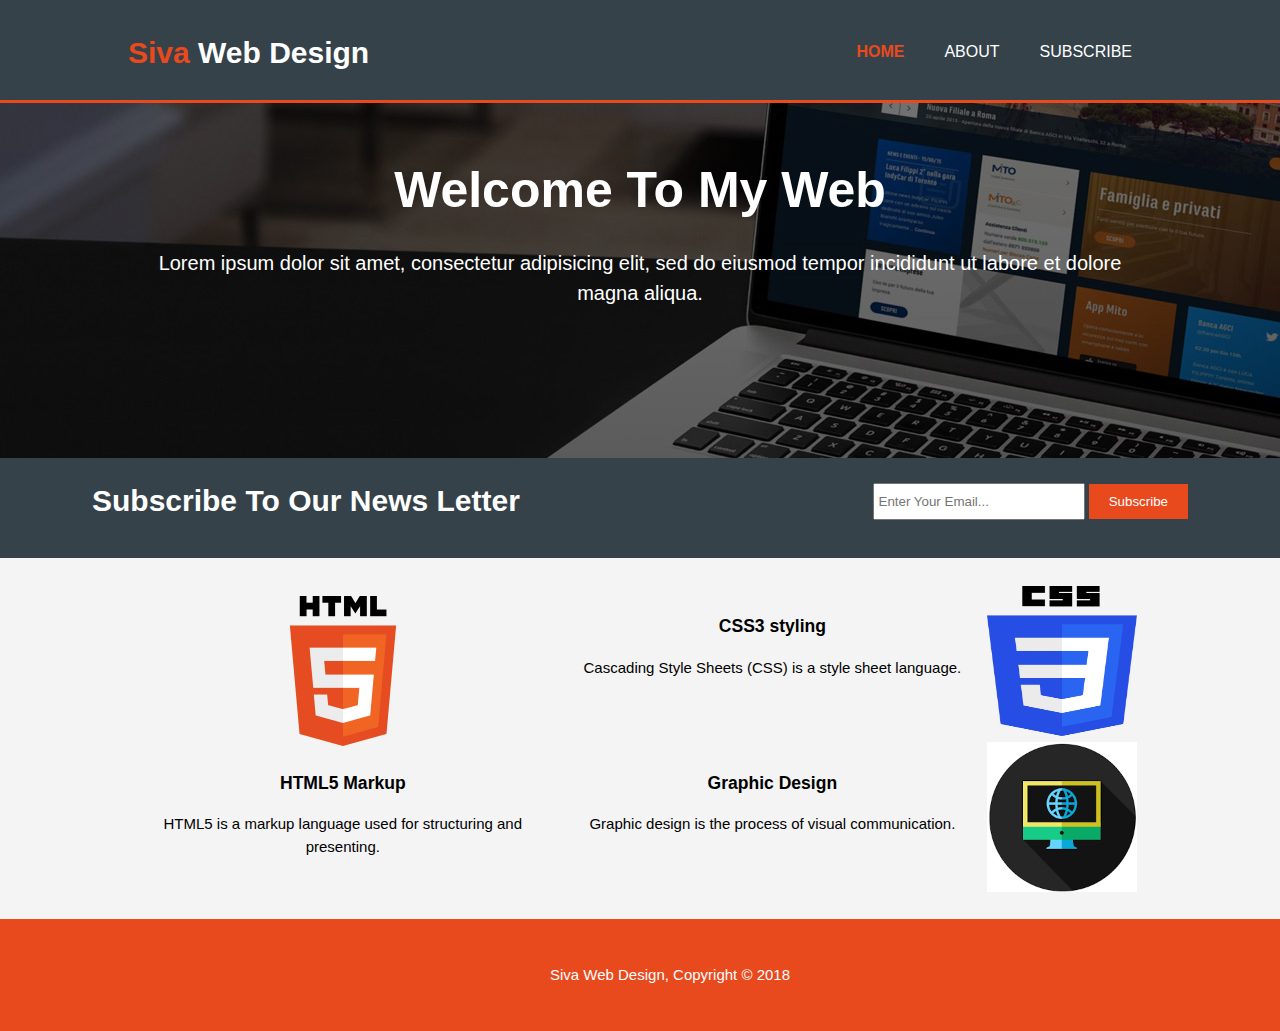
<file: index.html>
<!DOCTYPE html>
<html>
<head>
	<meta charset="utf-8">
	<meta name="viewport" content="width=device-width">
	<title>Siva Web Design | Home</title>
	<link rel="stylesheet" type="text/css" href="style.css">
</head>
<body>
	 <header>
	 	<div class="container">
	 		<div id="branding">
	 			<h1><span class="highlight">Siva</span> Web Design</h1>
	 		</div>
	 		<nav>
	 			<ul>
	 				<li class="current"><a href="index.html">Home</a></li>
	 				<li><a href="about.html">About</a></li>
	 				<li><a href="login.html">Subscribe</a></li>
	 			</ul>
	 		</nav>
	 	</div>
	 </header>

	 <section id="showcase">
	 	<div class="container">
	 		<h1> Welcome To My Web</h1>
	 		<p> Lorem ipsum dolor sit amet, consectetur adipisicing elit, sed do eiusmod
	 		tempor incididunt ut labore et dolore magna aliqua.</p>
	 	</div>
	 </section>

	 <section id="newsletter">
	 	<div class="container">
	 		<h1> Subscribe To Our News Letter</h1>
	 		<form>
	 			<input type="email" placeholder="Enter Your Email...">
	 			<button type="submit" class="button_1">Subscribe</button>
	 		</form>
	 	</div>
	 </section>

<br>


	 <section id="boxes">
	 	<div class="container">
	 		<div class="box">
	 			<img src="html5.png" width="150px" height="150px">
	 			<h3>HTML5 Markup</h3>
	 			<p>HTML5 is a markup language used for structuring and presenting.</p>
	 		</div>

	 		<img src="css3.png" width="150px" height="150px">
	 		<div class="box">
	 			<h3>CSS3 styling</h3>
	 			<p>Cascading Style Sheets (CSS) is a style sheet language.</p>
	 		</div>


	 		<img src="graphic.png" width="150px" height="150px">
	 		<div class="box">
	 			<h3>Graphic Design</h3>
	 			<p>Graphic design is the process of visual communication.</p>
	 		</div>
	 	</div>
	 </section>

	<footer>
		<p>Siva Web Design, Copyright &copy; 2018</p>
	</footer>

</body>
</html>
</file>
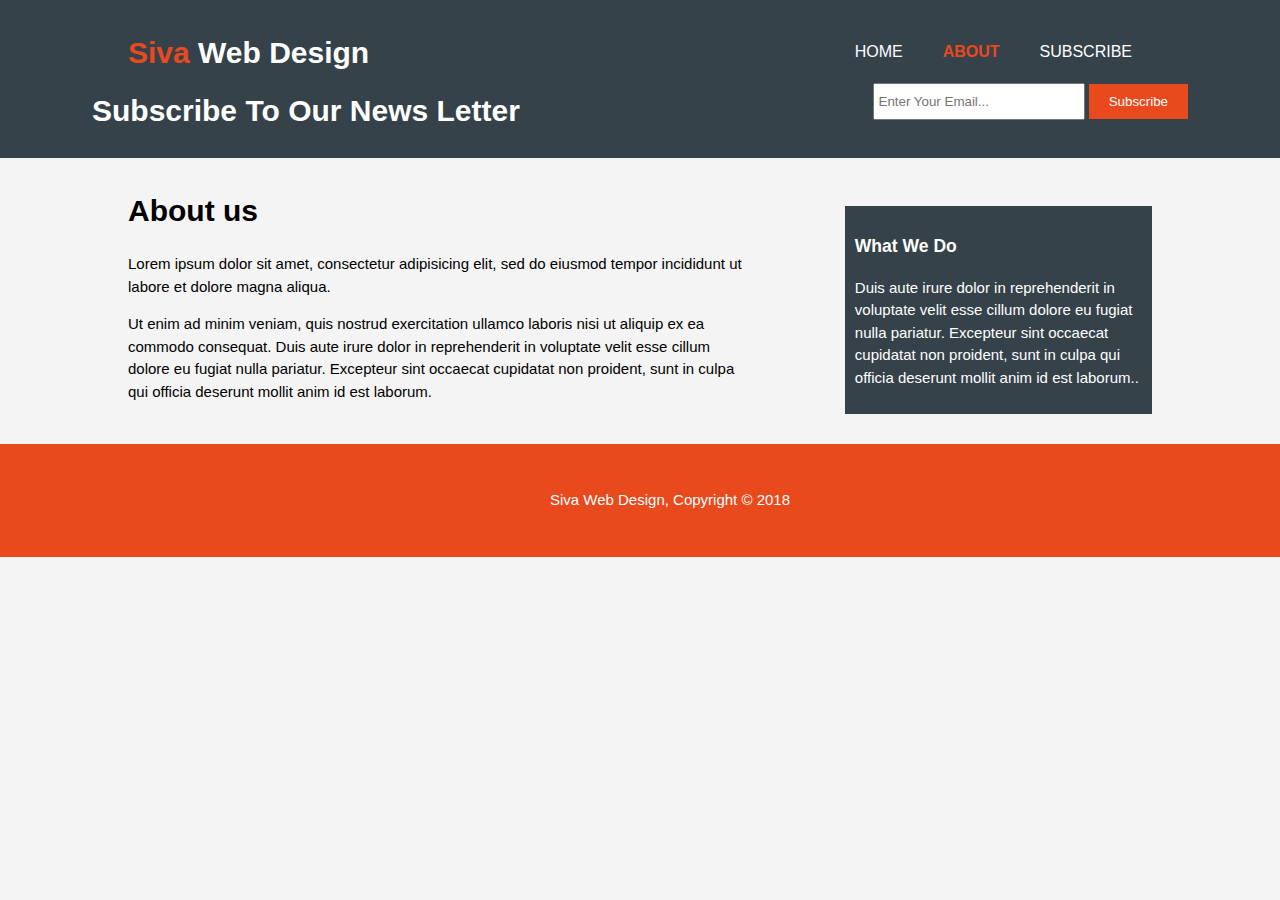
<file: about.html>
<!DOCTYPE html>
<html>
<head>
	<meta charset="utf-8">
	<meta name="viewport" content="width=device-width">
	<title>Siva Web Design | About</title>
	<link rel="stylesheet" type="text/css" href="style.css">
	<style>
		
		/*header ul li  {
			border-bottom:3px solid orange;

		}

		header h1 {
			border-bottom : 3px solid orange;
			width: 250px;
		}*/

		section h1{
			margin-top: 30px;
		}
	</style>
</head>
<body>
	 <header>
	 	<div class="container">
	 		<div id="branding">
	 			<h1><span class="highlight">Siva</span> Web Design</h1>
	 		</div>
	 		<nav>
	 			<ul>
	 				<li><a href="index.html">Home</a></li>
	 				<li class="current"><a href="about.html">About</a></li>
	 				<li><a href="login.html">Subscribe</a></li>
	 			</ul>
	 		</nav>
	 	</div>
	 </header>

	 <section id="newsletter">
	 	<div class="container">
	 		<h1> Subscribe To Our News Letter</h1>
	 		<form>
	 			<input type="email" placeholder="Enter Your Email...">
	 			<button type="submit" class="button_1">Subscribe</button>
	 		</form>
	 	</div>
	 </section>

<br>


	 <section id="main">
	 	<div class="container">
	 		<article id="main-col"><br>
	 			<h1 class="page-title">About us</h1>
	 			<p>Lorem ipsum dolor sit amet, consectetur adipisicing elit, sed do eiusmod
	 			tempor incididunt ut labore et dolore magna aliqua.</p>

	 			<p>Ut enim ad minim veniam,
	 			quis nostrud exercitation ullamco laboris nisi ut aliquip ex ea commodo
	 			consequat. Duis aute irure dolor in reprehenderit in voluptate velit esse
	 			cillum dolore eu fugiat nulla pariatur. Excepteur sint occaecat cupidatat non
	 			proident, sunt in culpa qui officia deserunt mollit anim id est laborum.</p>
	 		</article>

	 		<aside id="sidebar">
	 			<div class="dark">
	 				<h3>What We Do</h3>
	 				<p> Duis aute irure dolor in reprehenderit in voluptate velit esse
	 				cillum dolore eu fugiat nulla pariatur. Excepteur sint occaecat cupidatat non
	 				proident, sunt in culpa qui officia deserunt mollit anim id est laborum..</p>
	 			</div>
	 		</aside>
	 </section>

	<footer>
		<p>Siva Web Design, Copyright &copy; 2018</p>
	</footer>

</body>
</html>
</file>
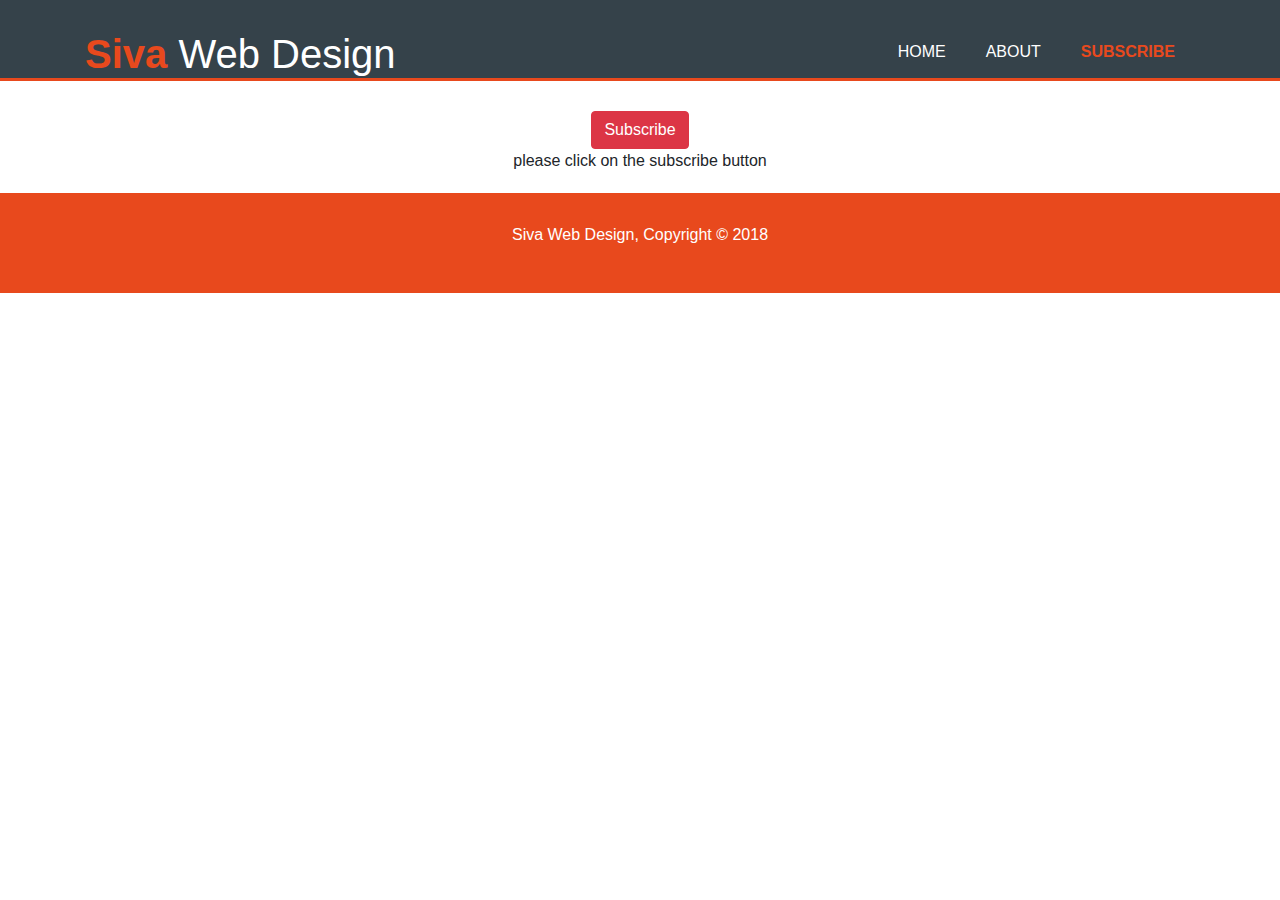
<file: login.html>
<!DOCTYPE html>
<html>
<head>
	<meta charset="utf-8">
	<meta name="viewport" content="width=device-width">
	<title>Siva Web Design | Subscribe</title>
	<link rel="stylesheet" type="text/css" href="style.css">
	<link rel="stylesheet" href="https://maxcdn.bootstrapcdn.com/bootstrap/4.0.0/css/bootstrap.min.css" integrity="sha384-Gn5384xqQ1aoWXA+058RXPxPg6fy4IWvTNh0E263XmFcJlSAwiGgFAW/dAiS6JXm" crossorigin="anonymous">
	<style>
		
		section h1{
			margin-top: 30px;
		}
	</style>
</head>
<body>
	 <header>
	 	<div class="container">
	 		<div id="branding">
	 			<h1><span class="highlight">Siva</span> Web Design</h1>
	 		</div>
	 		<nav>
	 			<ul>
	 				<li><a href="index.html">Home</a></li>
	 				<li><a href="about.html">About</a></li>
	 				<li class="current"><a href="login.html">Subscribe</a></li>
	 			</ul>
	 		</nav>
	 	</div>
	 </header>

	 <!-- Begin MailChimp Signup Form -->
<link href="//cdn-images.mailchimp.com/embedcode/slim-10_7.css" rel="stylesheet" type="text/css">
<style type="text/css">
	#mc_embed_signup{ clear:left; font:14px Helvetica,Arial,sans-serif; }
	/* Add your own MailChimp form style overrides in your site stylesheet or in this style block.
	   We recommend moving this block and the preceding CSS link to the HEAD of your HTML file. */
</style>
<div id="mc_embed_signup">
<form action="https://siva1181.us18.list-manage.com/subscribe/post?u=93cac5a0faaedf83f76127bb4&amp;id=10e9475f86" method="post" id="mc-embedded-subscribe-form" name="mc-embedded-subscribe-form" class="validate" target="_blank" novalidate>
    <div id="mc_embed_signup_scroll">
	
    <!-- real people should not fill this in and expect good things - do not remove this or risk form bot signups-->
    <div style="position: absolute; left: -5000px;" aria-hidden="true"><input type="text" name="b_93cac5a0faaedf83f76127bb4_10e9475f86" tabindex="-1" value=""></div>
    <div class="clear"><input type="submit" value="Subscribe" name="subscribe" id="mc-embedded-subscribe" class=" button btn btn-danger">
    	<!-- <button type="button" class="btn btn-danger">Danger</button> -->
    </div>
    </div>
</form>
</div>

<p style="text-align: center" "font-family: arial" "border-top: 20px;"> please click on the subscribe button </p>

<!--End mc_embed_signup-->

	<footer>
		<p>Siva Web Design, Copyright &copy; 2018</p>
	</footer>

</body>
</html>
</file>
<file: style.css>
body {
	font: 15px/1.5 arial, helvetica, sans-serif;
	padding:0;
	margin:0;
	background-color:#f4f4f4;
}

	/*Global */
.container {
	width:80%;
	margin:auto;
	overflow: hidden;
}

ul {
 	margin:0;
 	padding:0;
 }

 .button_1{
 	height:35px;
 	background:#e8491d;
 	border:0;
 	padding:0 20px 0 20px;
 	color:#ffffff;
 }

 .dark{
 	padding: 10px;
 	background:#35424a;
 	color:#ffffff;
 	margin-top: 10px;
 	margin-bottom: 10px;
 }

	/*header */
header{
	background:#35424a;
	color:#ffffff;
	padding-top: 30px;
	min-height: 70px;
	border-bottom:#e8491d 3px solid;
	width:100%;
}

header a{
 	color:#ffffff;
 	text-decoration: none;
 	text-transform: uppercase;
 	font-size: 16px;
 	width:100%;
 }



header li {
	float: left;
	display:inline;
	padding: 0 20px 0 20px;
} 

header #branding {
	float: left;
}

header #branding h1 {
	margin:0;
}

header nav {
	float: right;
	margin-top: 10px;
}

header .highlight, header .current a{
	color: #e8491d;
	font-weight: bold;
}

header a:hover{
	color:#cccccc;
	font-weight: bold;
}

	/*showcase */
#showcase{
	min-height:400px;
	background:url(showcase.jpg) no-repeat;
	text-align:center;
	color:#ffffff;
}

#showcase h1{
	margin-top:50px;
	font-size:50px;
	margin-bottom: 10px;
}

#showcase p{
	font-size:20px;
}

#newsletter{
	margin: -45px;
	height:100px;
	padding:0px;
	color:#ffffff;
	background:#35424a;
}

 /*newsletter*/ 

#newsletter h1{
	float:left;
}

#newsletter form {
	float:right;
	margin-top:25px;
}

#newsletter input[type="email"] {
	padding: 4px;
	height:25px;
	width:200px;
}

/*boxes */
#boxes {
	margin-top: 50px;
}

#boxes .box{
	float: left;
	text-align: center;
	width:40%;
	padding:10px;
}

/* sidebar*/
aside#sidebar{
	float: right;
	width:30%;
	margin-top: 60px;
}

/*main-col*/
article#main-col{
	float: left;
	width:60%;}

footer{
	padding:30px;
	margin-top:20px;
	color:#ffffff;
	width:100%;
	background-color:#e8491d;
	text-align:center;

}

/*media queries */
@media(max-width: 768px){
	header #branding, 
	header nav
	header nav li 

	#newsletter h1,
	#newsletter form
	#boxes .box{
		float:none;
		text-align: center;
		width: 80%;
	}

	header {
		padding-bottom: 20px;
	}

	#showcase h1 {
		margin-top: 40px;
	}
}

.clear {
	text-align:center;
	margin-top: 30px;

}
</file>
